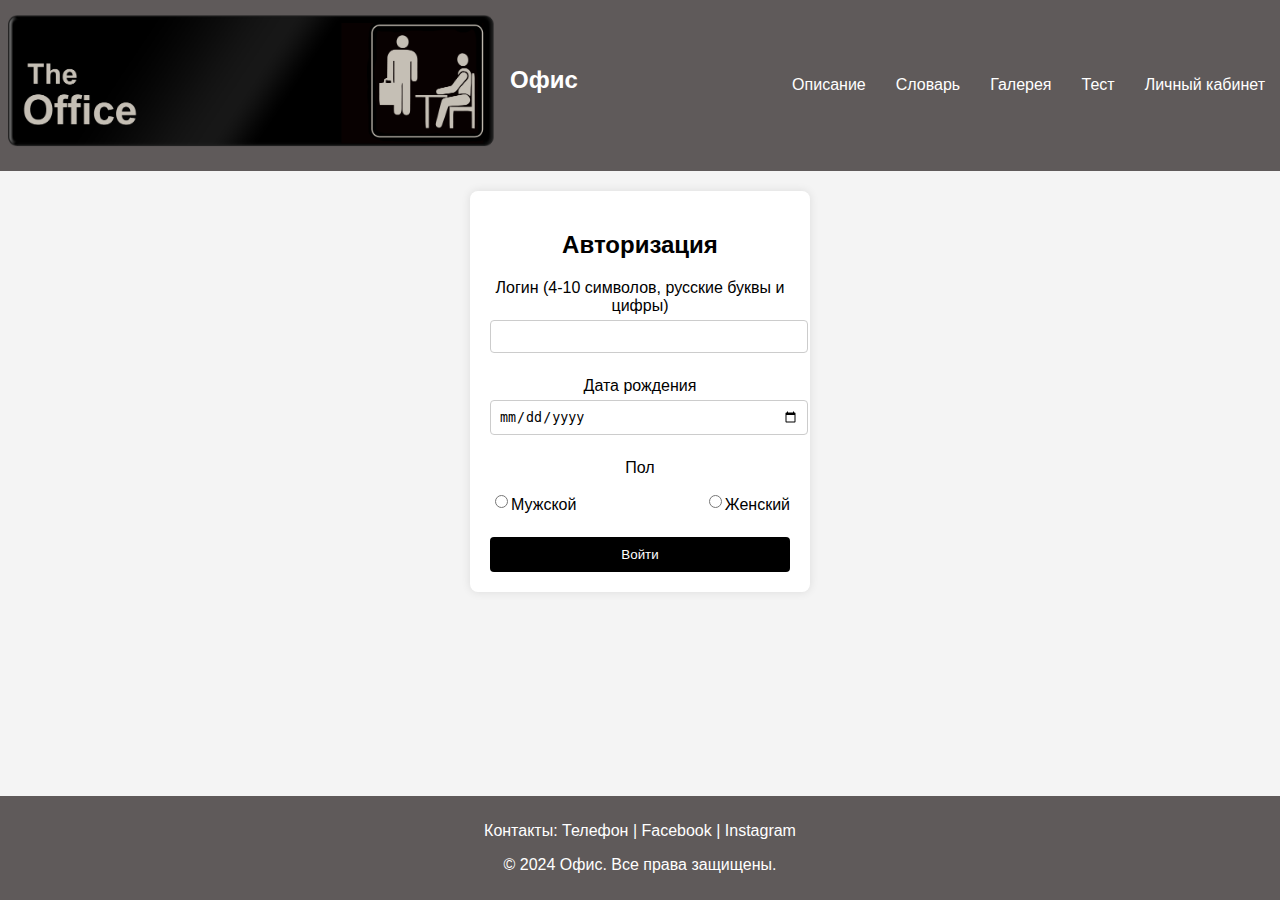
<file: index.html>
<!DOCTYPE html>
<html lang="ru">
<head>
    <meta charset="UTF-8">
    <meta name="viewport" content="width=device-width, initial-scale=1.0">
    <title>Офис - Авторизация</title>
    <link rel="stylesheet" href="css/style.css">
    <link rel="stylesheet" href="css/auth.css">
</head>
<body>
    <header>
        <div class="logo">
            <img src="images/logo.png" alt="Логотип">
            <p><h1>Офис</h1></p>
        </div>
        <nav>
            <ul>
                <li><a href="description.html">Описание</a></li>
                <li><a href="dictionary.html">Словарь</a></li>
                <li><a href="gallery.html">Галерея</a></li>
                <li><a href="test.html">Тест</a></li>
                <li><a href="profile.html">Личный кабинет</a></li>
            </ul>
        </nav>
    </header>

    <main>
        <form name="authForm" novalidate>
            <h2>Авторизация</h2>
            <label for="login">Логин (4-10 символов, русские буквы и цифры)</label>
            <input type="text" id="login" name="login" pattern="[А-Яа-я0-9]{4,10}" required>
            <p id="loginError" class="error"></p>

            <label for="birthdate">Дата рождения</label>
            <input type="date" id="birthdate" name="birthdate" min="1950-01-01" max="2023-10-01" required>
            <p id="birthdateError" class="error"></p>

            <label>Пол</label>
            <div class="radio-group">
                <label><input type="radio" name="gender" value="Мужской" required> Мужской</label>
                <label><input type="radio" name="gender" value="Женский"> Женский</label>
            </div>
            <p id="genderError" class="error"></p>

            <button type="submit">Войти</button>
        </form>
    </main>

    <footer>
        <div class="footer-content">
            <p>Контакты: <a href="#">Телефон</a> | <a href="#">Facebook</a> | <a href="#">Instagram</a></p>
            <p>&copy; 2024 Офис. Все права защищены.</p>
        </div>
    </footer>

    <script src="js/auth.js"></script>
</body>
</html>
</file>
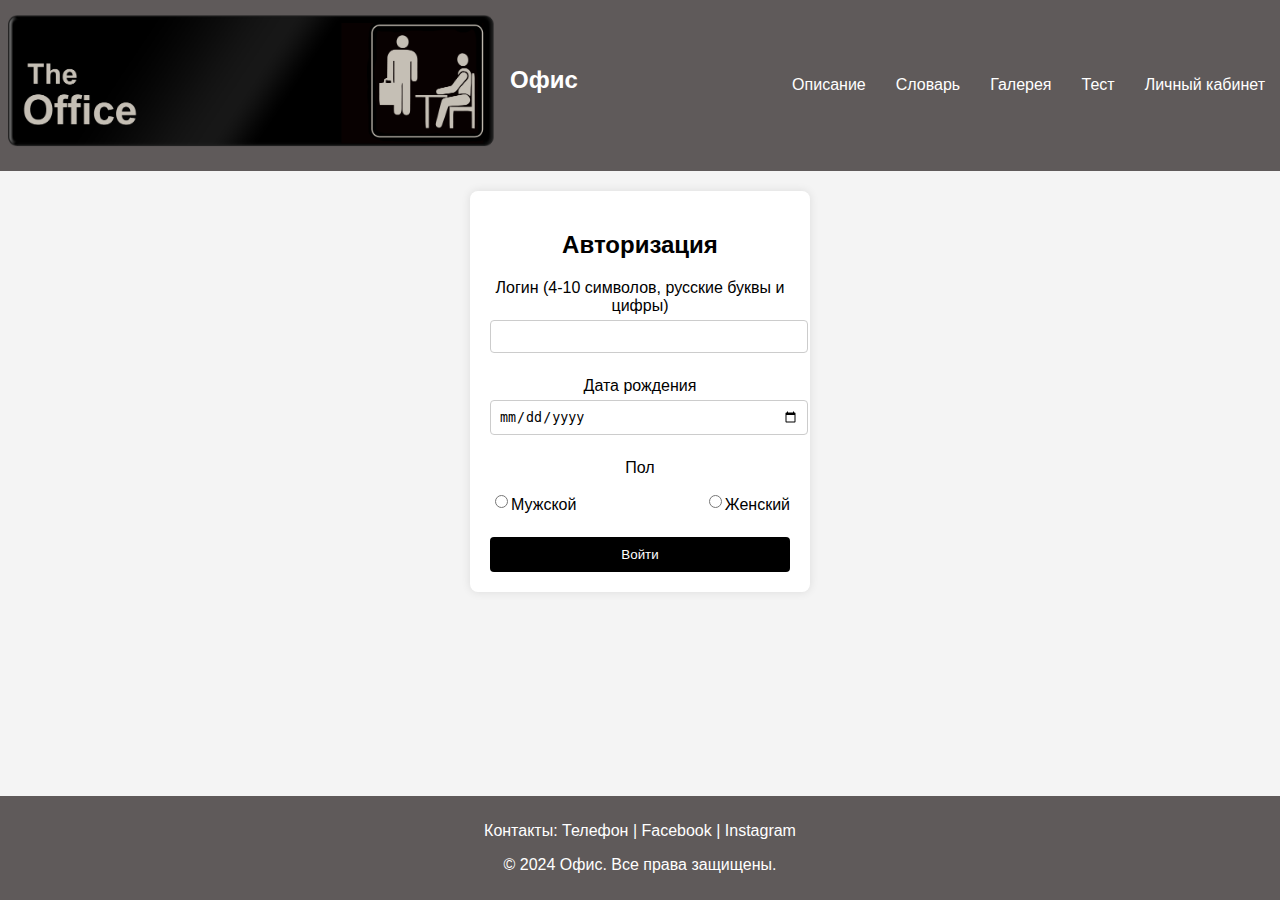
<file: description.html>
<!DOCTYPE html>
<html lang="ru">
<head>
    <meta charset="UTF-8">
    <meta name="viewport" content="width=device-width, initial-scale=1.0">
    <title>Офис - Описание</title>
    <link rel="stylesheet" href="css/style.css">
    <link rel="stylesheet" href="css/description.css">
</head>
<body>
    <header>
        <div class="logo">
            <img src="images/logo.png" alt="Логотип">
            <p><h1>Офис</h1></p>
        </div>
        <nav>
            <ul>
                <li><a href="description.html" class="active">Описание</a></li>
                <li><a href="dictionary.html">Словарь</a></li>
                <li><a href="gallery.html">Галерея</a></li>
                <li><a href="test.html">Тест</a></li>
                <li><a href="profile.html">Личный кабинет</a></li>
            </ul>
        </nav>
        <div class="user">
            <span id="userLogin"></span>
            <button id="logout">Выйти</button>
        </div>
    </header>

    <main>
        <h2>Описание сериала "Офис"</h2>
        <p>
            "Офис" — это комедийный сериал, который показывает повседневную жизнь сотрудников небольшой компании. Сериал сочетает в себе юмор, сатиру и эмоциональные моменты, раскрывающие характеры персонажей. Основной акцент делается на главного героя — менеджера отдела продаж Майкла Скотта, который старается быть "крутейшим боссом", но часто попадает в нелепые ситуации.
        </p>
    </main>

    <footer>
        <div class="footer-content">
            <p>Контакты: <a href="#">Телефон</a> | <a href="#">Facebook</a> | <a href="#">Instagram</a></p>
            <p>&copy; 2024 Офис. Все права защищены.</p>
        </div>
    </footer>

    <script src="js/common.js"></script>
</body>
</html>
</file>
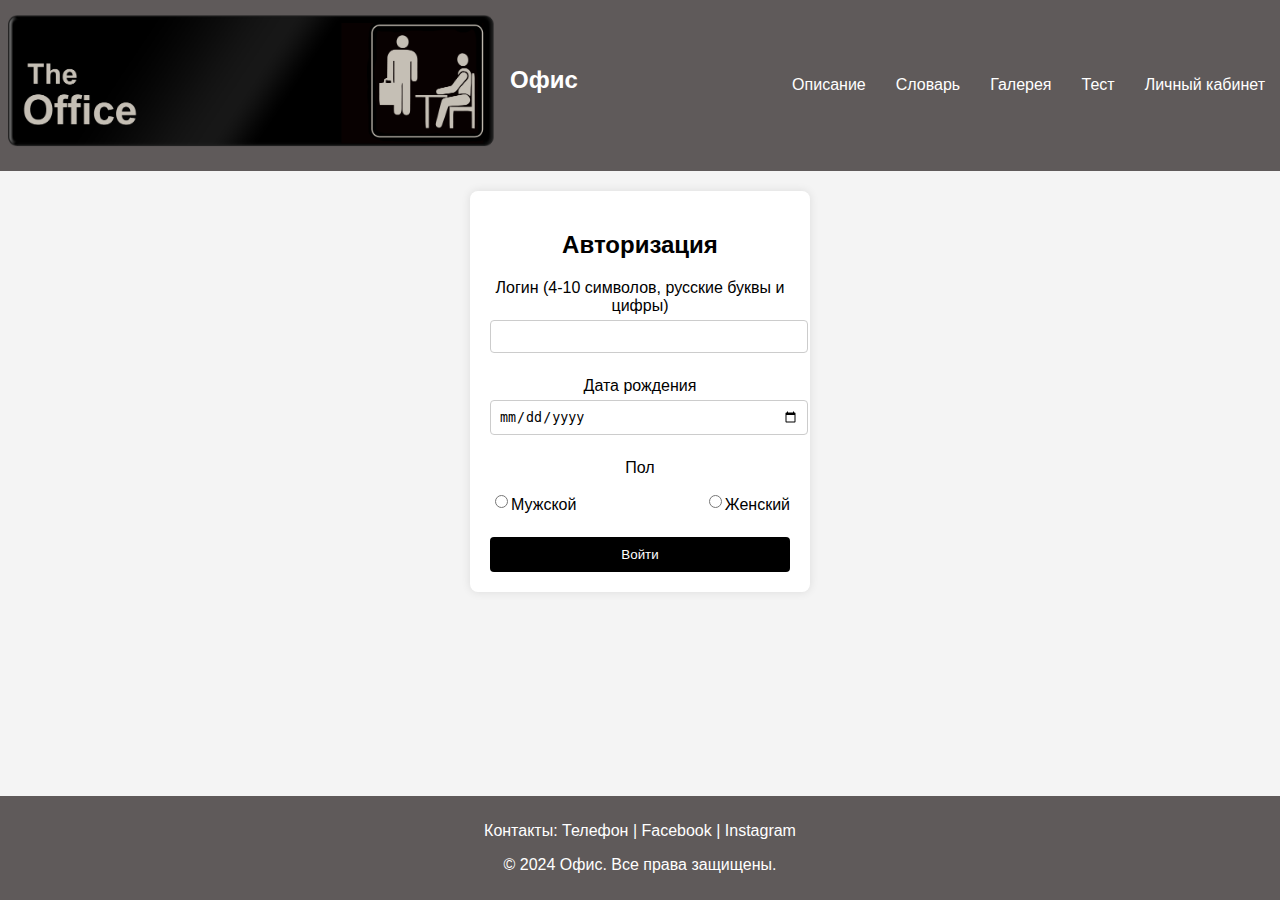
<file: dictionary.html>
<!DOCTYPE html>
<html lang="ru">
<head>
    <meta charset="UTF-8">
    <meta name="viewport" content="width=device-width, initial-scale=1.0">
    <title>Офис - Словарь</title>
    <link rel="stylesheet" href="css/style.css">
    <link rel="stylesheet" href="css/dictionary.css">
</head>
<body>
    <header>
        <div class="logo">
            <img src="images/logo.png" alt="Логотип">
            <p><h1>Офис</h1></p>
        </div>
        <nav>
            <ul>
                    <li><a href="description.html" class="active">Описание</a></li>
                    <li><a href="dictionary.html">Словарь</a></li>
                    <li><a href="gallery.html">Галерея</a></li>
                    <li><a href="test.html">Тест</a></li>
                    <li><a href="profile.html">Личный кабинет</a></li>
                </ul>
        </nav>
        <div class="user">
            <span id="userLogin"></span>
            <button id="logout">Выйти</button>
        </div>
    </header>

    <main>
        <h2>Словарь персонажей</h2>
        <input type="text" id="search" placeholder="Поиск по имени">
        <ul id="dictionaryList">
            <li data-description="Майкл Скотт — менеджер отдела продаж.">Майкл Скотт</li>
            <li data-description="Джим Халперт — продавец, любящий подшучивать над коллегами.">Джим Халперт</li>
            <li data-description="Пэм Бисли — секретарь, влюблена в Джима.">Пэм Бисли</li>
            <li data-description="Дуайт Шрут — помощник регионального менеджера,увлекается фермерством.">Дуайт Шрут</li>
            <li data-description="Райан Ховард — стажер,амбициозный, но склонный к провалам.">Райан Ховард</li>
            <li data-description="Энди Бернард — сотрудник отдела продаж,любит петь и играть на банджо.">Энди Бернард</li>
            <li data-description="Анджела Мартин — бухгалтер,скрывает свою страсть к Дуайту.">Анджела Мартин</li>
            <li data-description="Кевин Мэлоун — бухгалтер,немного простоватый, но у него неожиданно хороший музыкальный вкус.">Кевин Мэлоун</li>
            <li data-description="Оскар Мартинес — бухгалтер,умный, аналитичный и часто саркастичный.">Оскар Мартинес</li>
            <li data-description="Келли Капур — специалист по обслуживанию,болтливая, эксцентричная, одержима модой и драмами.">Келли Капур</li>
        </ul>
        <div id="description"></div>
    </main>

    <footer>
        <p>Контакты: <a href="#">Телефон</a> | <a href="#">Facebook</a> | <a href="#">Instagram</a></p>
        <p>&copy; 2024 Офис. Все права защищены.</p>
    </footer>

    <script src="js/auth.js"></script>
    <script src="js/dictionary.js"></script>
    <script src="js/common.js"></script>
</body>
</html>
</file>
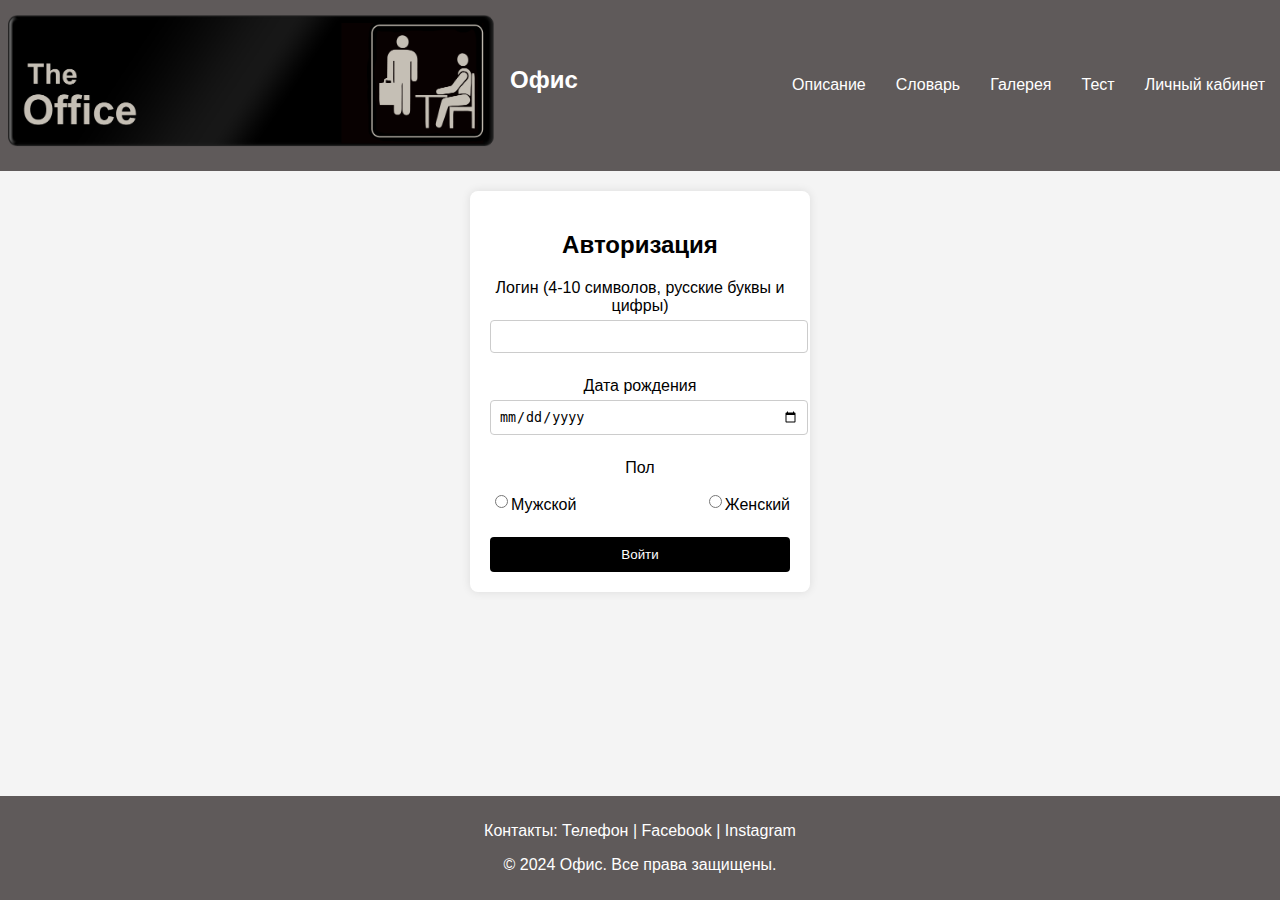
<file: gallery.html>
<!DOCTYPE html>
<html lang="ru">
<head>
    <meta charset="UTF-8">
    <meta name="viewport" content="width=device-width, initial-scale=1.0">
    <title>Офис - Галерея</title>
    <link rel="stylesheet" href="css/style.css">
    <link rel="stylesheet" href="css/gallery.css">
</head>
<body>
    <header>
        <div class="logo">
            <img src="images/logo.png" alt="Логотип">
            <p><h1>Офис</h1></p>
        </div>
        <nav>
            <ul>
                    <li><a href="description.html" class="active">Описание</a></li>
                    <li><a href="dictionary.html">Словарь</a></li>
                    <li><a href="gallery.html">Галерея</a></li>
                    <li><a href="test.html">Тест</a></li>
                    <li><a href="profile.html">Личный кабинет</a></li>
                </ul>
        </nav>
        <div class="user">
            <span id="userLogin"></span>
            <button id="logout">Выйти</button>
        </div>
    </header>

    <main>
        <h2>Галерея</h2>
        <div class="slider">
            <img id="sliderImage" src="images/slider1.jpg" alt="Слайдер">
            <button id="prev">Назад</button>
            <button id="next">Вперед</button>
        </div>
        <p id="slideInfo">1 слайд из 5</p>
        <p id="slideCaption">Описание первого слайда</p> <!-- Подпись к картинке -->
    </main>

    <footer>
        <p>Контакты: <a href="#">Телефон</a> | <a href="#">Facebook</a> | <a href="#">Instagram</a></p>
        <p>&copy; 2024 Офис. Все права защищены.</p>
    </footer>

    <script src="js/auth.js"></script>
    <script src="js/gallery.js"></script>
    <script src="js/common.js"></script>
</body>
</html>
</file>
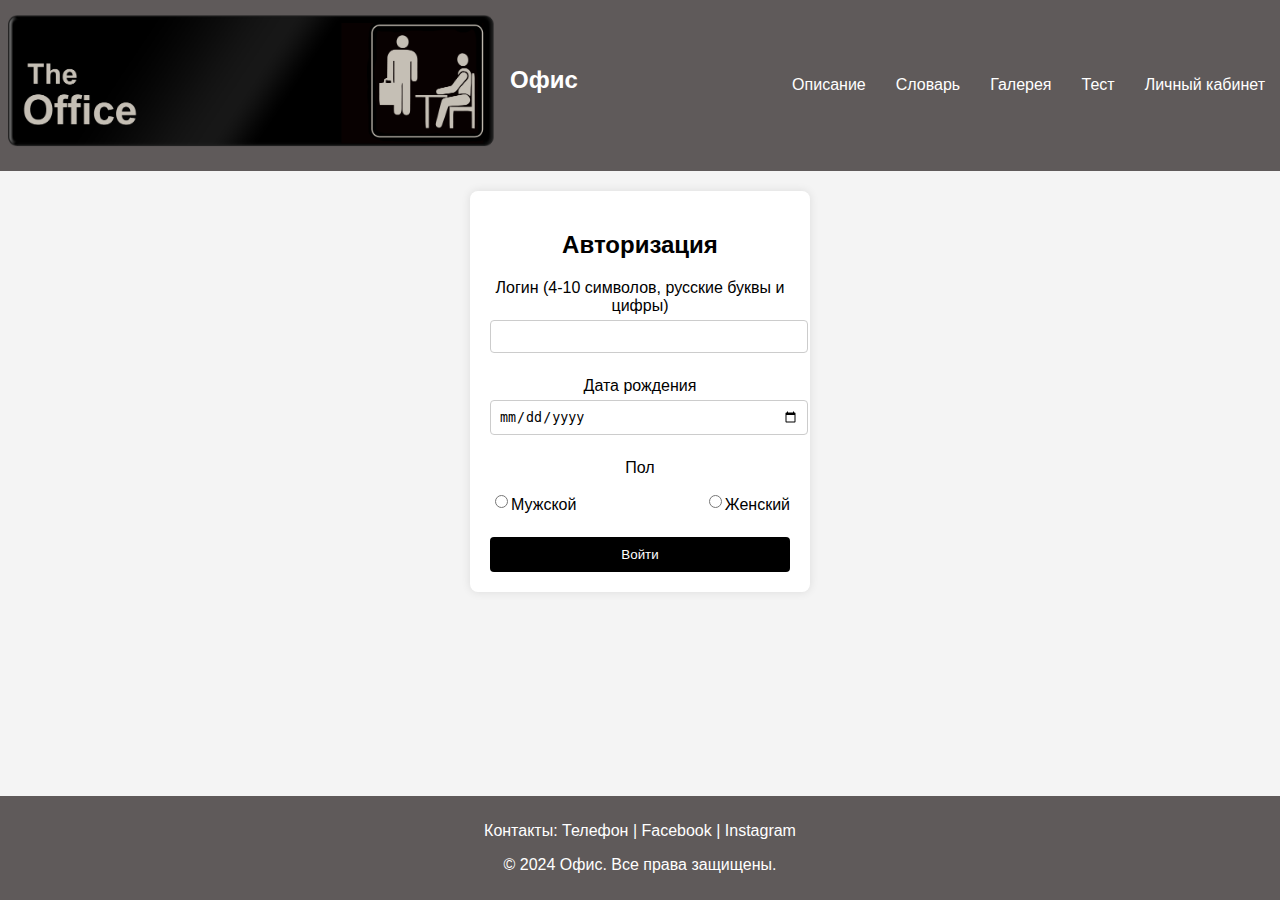
<file: profile.html>
<!DOCTYPE html>
<html lang="ru">
<head>
    <meta charset="UTF-8">
    <meta name="viewport" content="width=device-width, initial-scale=1.0">
    <title>Офис - Личный кабинет</title>
    <link rel="stylesheet" href="css/style.css">
    <link rel="stylesheet" href="css/profile.css">
</head>
<body>
    <header>
        <div class="logo">
            <img src="images/logo.png" alt="Логотип">
            <p><h1>Офис</h1></p>
        </div>
        <nav>
            <ul>
                    <li><a href="description.html" class="active">Описание</a></li>
                    <li><a href="dictionary.html">Словарь</a></li>
                    <li><a href="gallery.html">Галерея</a></li>
                    <li><a href="test.html">Тест</a></li>
                    <li><a href="profile.html">Личный кабинет</a></li>
                </ul>
        </nav>
        <div class="user">
            <span id="userLogin"></span>
            <button id="logout">Выйти</button>
        </div>
    </header>

    <main>
        <h2>Личный кабинет</h2>
        <div class="profile-info">
            <p><strong>Логин:</strong> <span id="login"></span></p>
            <p><strong>Дата рождения:</strong> <span id="birthdate"></span></p>
            <p><strong>Пол:</strong> <span id="gender"></span></p>
        </div>

        <div class="test-result">
            <h3>Результат последнего теста</h3>
            <p><strong>Баллы:</strong> <span id="testScore">Нет данных</span></p>
            <button id="resetTest">Сбросить результаты</button>
        </div>
    </main>

    <footer>
        <p>Контакты: <a href="#">Телефон</a> | <a href="#">Facebook</a> | <a href="#">Instagram</a></p>
        <p>&copy; 2024 Офис. Все права защищены.</p>
    </footer>

    <script src="js/auth.js"></script>
    <script src="js/profile.js"></script>
    <script src="js/common.js"></script>
</body>
</html>
</file>
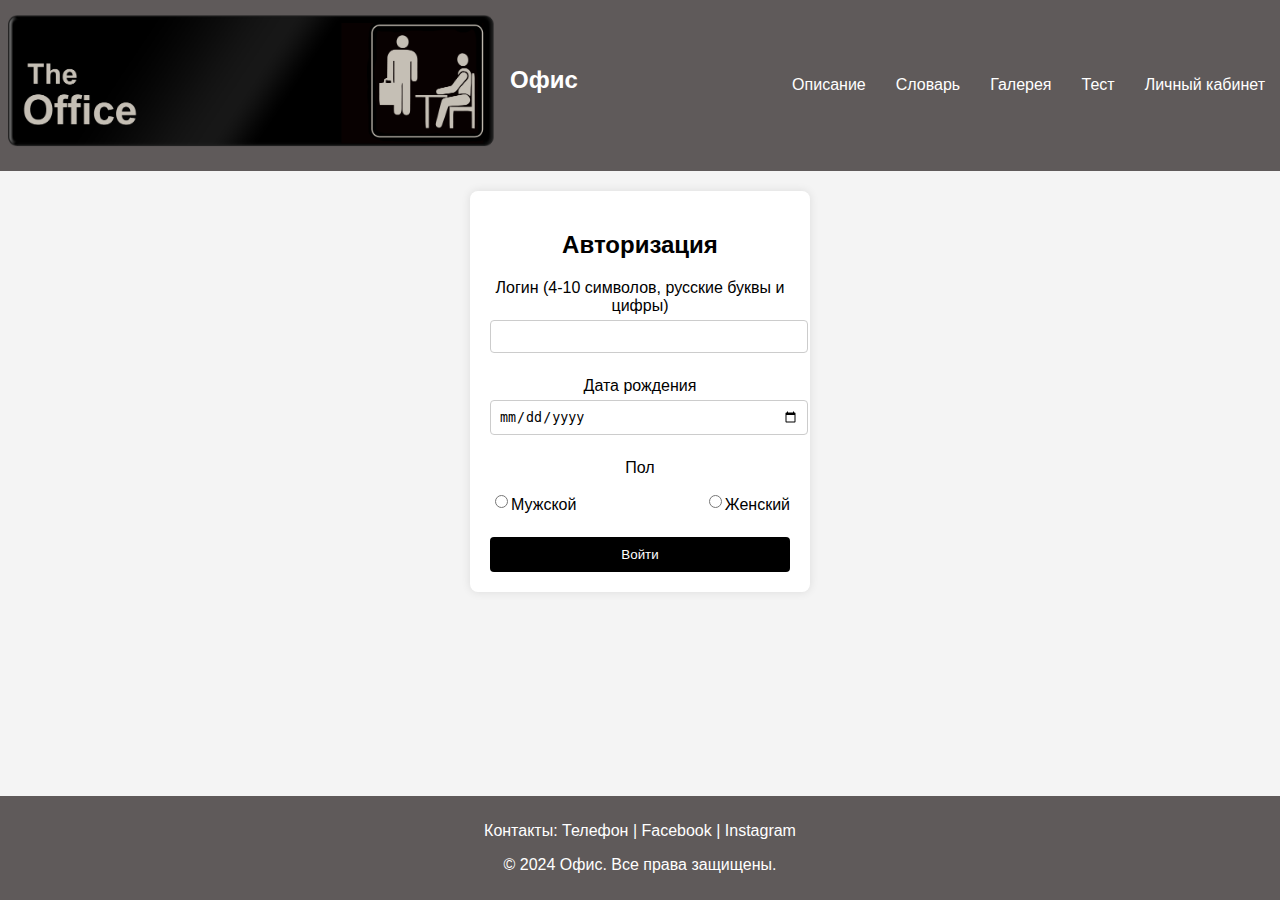
<file: test.html>
<!DOCTYPE html>
<html lang="ru">
<head>
    <meta charset="UTF-8">
    <meta name="viewport" content="width=device-width, initial-scale=1.0">
    <title>Офис - Тест</title>
    <link rel="stylesheet" href="css/style.css">
    <link rel="stylesheet" href="css/test.css">
</head>
<body>
    <header>
        <div class="logo">
            <img src="images/logo.png" alt="Логотип">
            <p><h1>Офис</h1></p>
        </div>
        <nav>
            <ul>
                    <li><a href="description.html" class="active">Описание</a></li>
                    <li><a href="dictionary.html">Словарь</a></li>
                    <li><a href="gallery.html">Галерея</a></li>
                    <li><a href="test.html">Тест</a></li>
                    <li><a href="profile.html">Личный кабинет</a></li>
                </ul>
        </nav>
        <div class="user">
            <span id="userLogin"></span>
            <button id="logout">Выйти</button>
        </div>
    </header>

    <main>
        <h2>Тест на знание сериала "Офис"</h2>
        <form id="testForm"></form> <!-- Контейнер для вопросов -->
        <button id="checkAnswers">Проверить ответы</button>
        <p id="result"></p>
        <button id="restartTest" style="display: none;">Пройти тест заново</button>
    </main>

    <footer>
        <p>Контакты: <a href="#">Телефон</a> | <a href="#">Facebook</a> | <a href="#">Instagram</a></p>
        <p>&copy; 2024 Офис. Все права защищены.</p>
    </footer>

    <script src="js/auth.js"></script>
    <script src="js/test.js"></script>
    <script src="js/common.js"></script>
</body>
</html>
</file>
<file: css/style.css>
body {
    font-family: Arial, sans-serif;
    margin: 0;
    padding: 0;
    background-color: #f4f4f4;
    display: flex;
    flex-direction: column;
    min-height: 100vh; 
}

header {
    background-color: #5f5a5a;
    color: white;
    padding: 10px 0;
    display: flex;
    justify-content: space-between;
    align-items: center;
}

header .logo {
    display: flex;
    align-items: center;
    margin-bottom: 10px;
}

header .logo img {
    width: 500px;
    height: auto;
    margin-right: 10px;
}

header h1 {
    margin: 0;
    font-size: 24px;
}

nav ul {
    list-style: none;
    padding: 0;
    margin: 0;
    display: flex;
    justify-content: center;
}

nav ul li {
    margin: 0 15px;
}

nav ul li a {
    color: white;
    text-decoration: none;
    font-size: 16px;
}

.user {
    margin-right: 20px;
    display: flex;
    align-items: center;
}

.user span {
    font-size: 18px;
    margin-right: 15px;
}

.user button {
    padding: 5px 10px;
    background-color: #000000;
    color: white;
    border: none;
    border-radius: 4px;
    cursor: pointer;
}

.user button:hover {
    background-color: #777;
}

main {
    flex: 1;
    padding: 20px;
    text-align: center;
}

footer {
    background-color: #5f5a5a;
    color: white;
    text-align: center;
    padding: 10px 0;
}

footer a {
    color: white;
    text-decoration: none;
}

footer a:hover {
    text-decoration: underline;
}
</file>
<file: css/auth.css>
body {
    font-family: Arial, sans-serif;
    margin: 0;
    padding: 0;
    background-color: #f4f4f4;
}

header {
    background-color: #5f5a5a;
    color: white;
    padding: 10px 0;
    text-align: center;
}

header .logo {
    display: flex;
    justify-content: center;
    align-items: center;
    margin-bottom: 10px;
}

header .logo img {
    width: 500px;
    height: auto;
    margin-right: 10px;
}

header h1 {
    margin: 0;
    font-size: 24px;
}

nav ul {
    list-style: none;
    padding: 0;
    margin: 0;
    display: flex;
    justify-content: center;
}

nav ul li {
    display: inline;
    margin: 0 15px;
}

nav ul li a {
    color: white;
    text-decoration: none;
    font-size: 16px;
}

nav ul li a.active {
    font-weight: bold;
}

main {
    padding: 20px;
    text-align: center;
}

form {
    max-width: 300px;
    margin: 0 auto;
    background: white;
    padding: 20px;
    border-radius: 8px;
    box-shadow: 0 0 10px rgba(0, 0, 0, 0.1);
}

form label {
    display: block;
    margin: 10px 0 5px;
}

form input, form select {
    width: 100%;
    padding: 8px;
    margin-bottom: 10px;
    border: 1px solid #ccc;
    border-radius: 4px;
}

form button {
    width: 100%;
    padding: 10px;
    background-color: #000000;
    color: white;
    border: none;
    border-radius: 4px;
    cursor: pointer;
}

form button:hover {
    background-color: #555;
}

.error {
    color: red;
    font-size: 14px;
}

.radio-group {
    display: flex;
    justify-content: space-between;
    margin-bottom: 10px;
}

.radio-group label {
    display: flex;
    align-items: center;
}


footer {
    background-color: #5f5a5a;
    color: white;
    text-align: center;
    padding: 10px 0;
}

footer a {
    color: white;
    text-decoration: none;
}

footer a:hover {
    text-decoration: underline;
}
</file>
<file: css/description.css>
main {
    padding: 20px;
    text-align: center;
}

h2 {
    color: #333;
    margin-bottom: 20px;
}

p {
    font-size: 18px;
    line-height: 1.6;
    color: #000000;
    max-width: 800px;
    margin: 0 auto;
}
</file>
<file: css/dictionary.css>
main {
    padding: 20px;
    text-align: center;
}

h2 {
    color: #333;
    margin-bottom: 20px;
}

#search {
    width: 100%;
    max-width: 400px;
    padding: 10px;
    margin-bottom: 20px;
    border: 1px solid #ccc;
    border-radius: 4px;
    font-size: 16px;
}

#dictionaryList {
    list-style: none;
    padding: 0;
    max-width: 600px;
    margin: 0 auto;
}

#dictionaryList li {
    background-color: #f9f9f9;
    margin: 10px 0;
    padding: 15px;
    border-radius: 8px;
    cursor: pointer;
    transition: background-color 0.3s;
}

#dictionaryList li:hover {
    background-color: #e0e0e0;
}

#description {
    margin-top: 20px;
    font-size: 18px;
    color: #333;
    padding: 15px;
    background-color: #f0f0f0;
    border-radius: 8px;
    max-width: 600px;
    margin: 20px auto;
}
</file>
<file: css/gallery.css>
main {
    padding: 20px;
    text-align: center;
}

h2 {
    color: #333;
    margin-bottom: 20px;
}

.slider {
    position: relative;
    max-width: 800px;
    margin: 0 auto;
}

#sliderImage {
    width: 100%;
    height: auto;
    border-radius: 8px;
    transition: opacity 0.5s ease-in-out; /* Плавная анимация */
}

button {
    padding: 10px 20px;
    margin: 10px;
    background-color: #333;
    color: white;
    border: none;
    border-radius: 4px;
    cursor: pointer;
    font-size: 16px;
}

button:hover {
    background-color: #555;
}

#slideInfo {
    margin-top: 10px;
    font-size: 18px;
    color: #555;
}

#slideCaption {
    margin-top: 10px;
    font-size: 16px;
    color: #333;
    font-style: italic;
}

/* Анимация для слайдера */
.fade-in {
    opacity: 1;
}

.fade-out {
    opacity: 0;
}
</file>
<file: css/profile.css>
main {
    padding: 20px;
    text-align: center;
}

h2 {
    color: #333;
    margin-bottom: 20px;
}

.profile-info {
    max-width: 600px;
    margin: 0 auto;
    background-color: #f9f9f9;
    padding: 20px;
    border-radius: 8px;
    box-shadow: 0 0 10px rgba(0, 0, 0, 0.1);
}

.profile-info p {
    font-size: 18px;
    margin-bottom: 15px;
    color: #555;
}

.profile-info strong {
    color: #333;
}

.test-result {
    margin-top: 30px;
    max-width: 600px;
    margin: 30px auto 0;
    background-color: #f0f0f0;
    padding: 20px;
    border-radius: 8px;
    box-shadow: 0 0 10px rgba(0, 0, 0, 0.1);
}

.test-result h3 {
    color: #333;
    margin-bottom: 15px;
}

.test-result p {
    font-size: 18px;
    margin-bottom: 15px;
    color: #555;
}

.test-result button {
    padding: 10px 20px;
    background-color: #333;
    color: white;
    border: none;
    border-radius: 4px;
    cursor: pointer;
    font-size: 16px;
}

.test-result button:hover {
    background-color: #555;
}
</file>
<file: css/test.css>
main {
    padding: 20px;
    text-align: center;
}

h2 {
    color: #333;
    margin-bottom: 20px;
}

#testForm {
    max-width: 800px;
    margin: 0 auto;
    text-align: left;
}

#testForm p {
    font-size: 18px;
    margin-bottom: 10px;
}

#testForm input[type="text"] {
    width: 100%;
    padding: 10px;
    margin-bottom: 20px;
    border: 1px solid #ccc;
    border-radius: 4px;
    font-size: 16px;
}

#testForm label {
    display: block;
    margin-bottom: 10px;
    font-size: 16px;
}

#testForm input[type="radio"] {
    margin-right: 10px;
}

#checkAnswers {
    padding: 10px 20px;
    background-color: #333;
    color: white;
    border: none;
    border-radius: 4px;
    cursor: pointer;
    font-size: 16px;
}

#checkAnswers:disabled {
    background-color: #777;
    cursor: not-allowed;
}

#checkAnswers:hover:not(:disabled) {
    background-color: #555;
}

#result {
    margin-top: 20px;
    font-size: 20px;
    color: #333;
}

#restartTest {
    margin-top: 20px;
    padding: 10px 20px;
    background-color: #333;
    color: white;
    border: none;
    border-radius: 4px;
    cursor: pointer;
    font-size: 16px;
    display: none;
    margin-left: auto;
    margin-right: auto;
}

#restartTest:hover {
    background-color: #555;
}

.result {
    margin-top: 10px;
    font-size: 16px;
}
</file>
